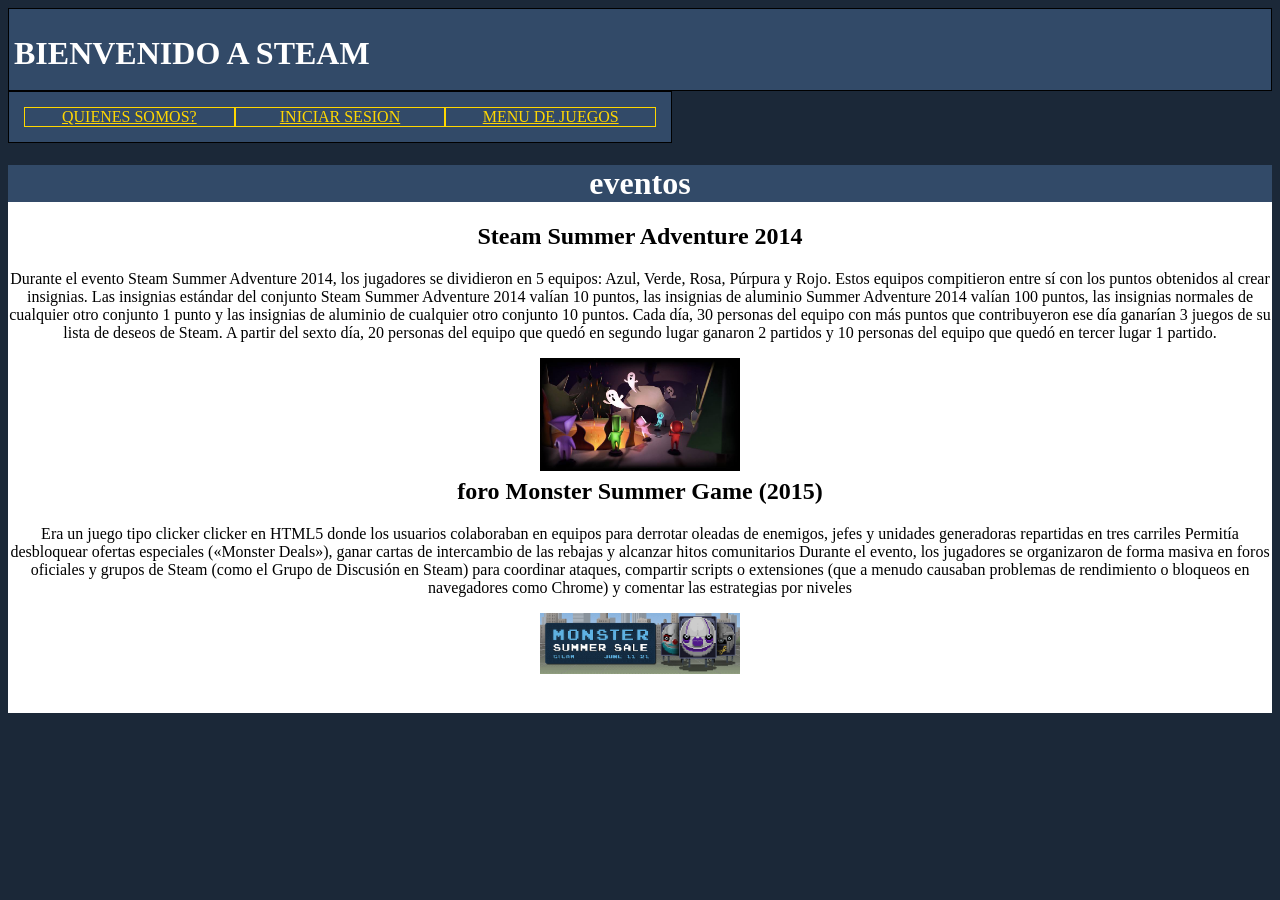
<file: index.html>
<!DOCTYPE html>
<html lang="en">
<head>
    <meta charset="UTF-8">
    <meta name="viewport" content="width=device-width, initial-scale=1.0">
    <title>Document</title>
    <link rel="stylesheet" href="css/inicio.css">
</head>
<body>
    <div class="containheader">
        <header>
            <h1>BIENVENIDO A STEAM</h1>
        </header>
    </div>

    <div class="menus">
        <div class="boton1">
           <a href="paginas/historia.html">QUIENES SOMOS?</a>     
        </div>
        <div class="boton2">
           <a href="paginas/login.html">INICIAR SESION</a>     
        </div>
        <div class="boton3">
           <a href="paginas/menujuegos.html">MENU DE JUEGOS</a>     
        </div>
    </div>

    <div class="noticias">
        <div class="title">
            <h1>eventos</h1>
        </div>
        
        <div class="evento-1">
            <h2>Steam Summer Adventure 2014</h2>
            <p>Durante el evento Steam Summer Adventure 2014, los jugadores se dividieron en 5 equipos: Azul, Verde, Rosa, Púrpura y Rojo. Estos equipos compitieron entre sí con los puntos obtenidos al crear insignias. Las insignias estándar del conjunto Steam Summer Adventure 2014 valían 10 puntos, las insignias de aluminio Summer Adventure 2014 valían 100 puntos, las insignias normales de cualquier otro conjunto 1 punto y las insignias de aluminio de cualquier otro conjunto 10 puntos.
               Cada día, 30 personas del equipo con más puntos que contribuyeron ese día ganarían 3 juegos de su lista de deseos de Steam. A partir del sexto día, 20 personas del equipo que quedó en segundo lugar ganaron 2 partidos y 10 personas del equipo que quedó en tercer lugar 1 partido.</p>
            <div class="img1">
                <img src="imagenes/steam/evento1.jpg" width="200px" alt="img">
            </div>
        </div>
        <div class="evento-2">
            <h2>foro Monster Summer Game (2015)</h2>
            <p> Era un juego tipo clicker clicker en HTML5 donde los usuarios colaboraban en equipos para derrotar oleadas de enemigos, jefes y unidades generadoras repartidas en tres carriles 
                Permitía desbloquear ofertas especiales («Monster Deals»), ganar cartas de intercambio de las rebajas y alcanzar hitos comunitarios Durante el evento, los jugadores se organizaron de forma masiva en foros oficiales y grupos de Steam (como el Grupo de Discusión en Steam) para coordinar ataques, compartir scripts o extensiones (que a menudo causaban problemas de rendimiento o bloqueos en navegadores como Chrome) y comentar las estrategias por niveles
            </p>
            <div class="img2">
               <img src="imagenes/steam/evento2.jpg" width="200px" alt="img">
            </div>
        </div>
    </div>
</body>
</html>
</file>
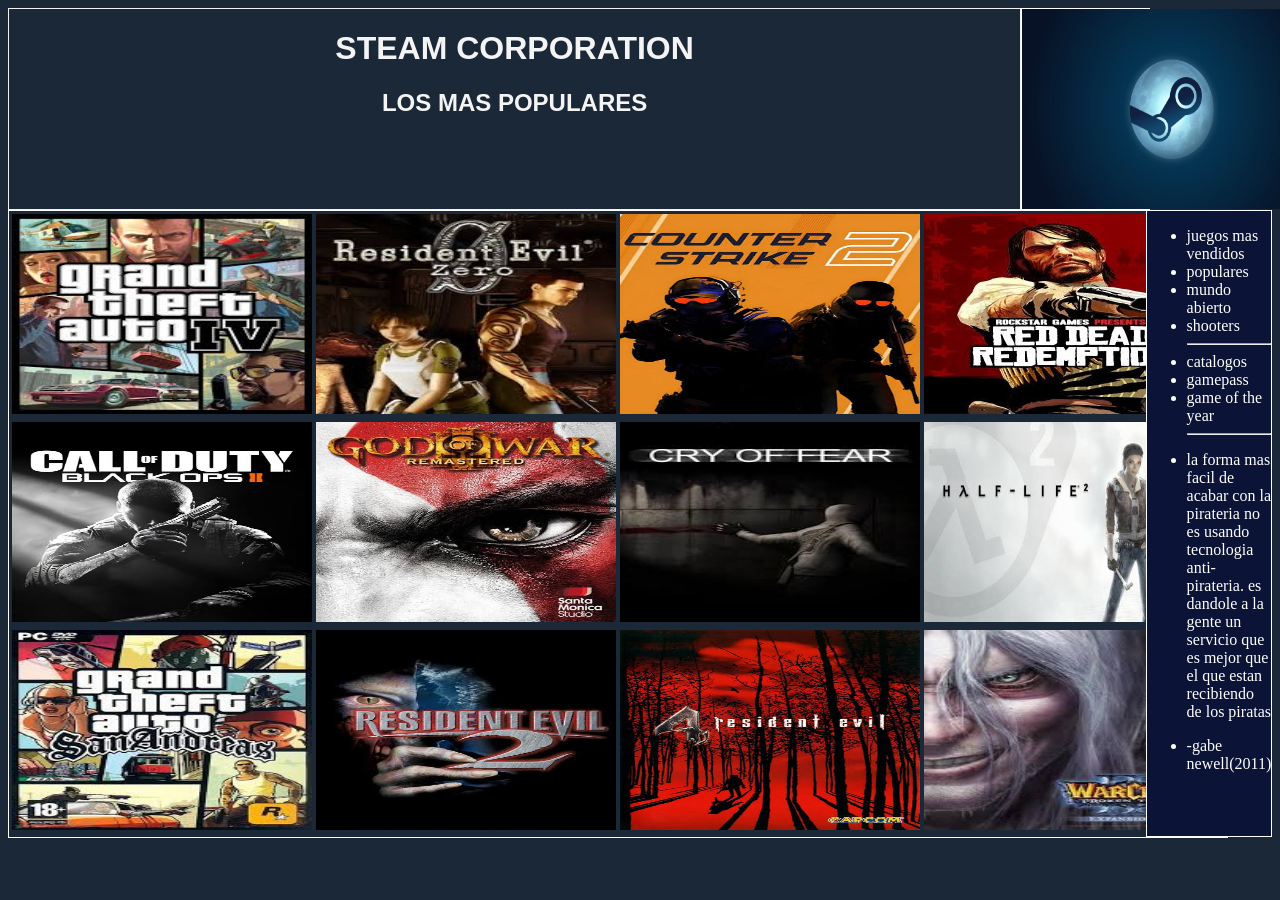
<file: paginas/goty.html>
<!DOCTYPE html>
<html lang="en">
<head>
    <meta charset="UTF-8">
    <meta name="viewport" content="width=device-width, initial-scale=1.0">
    <title>Document</title>
    <link rel="stylesheet" href="../css/estilos.css">
</head>
<body>
   
    <header>
        <div class="titulo">
            <h1>STEAM CORPORATION</h1>
            <h2>LOS MAS POPULARES</h2>
        </div>
        
        <div class="vapor">
            <img src="../imagenes/juegos/steam.webp" alt="icono" width="300px" height="200px">
        </div>
    </header>
   

    <div class="contenido">
        <div class="juegos">
            <table>
                <tr>
                    <th><img src="../imagenes/juegos/gta4.jpg" alt="ohl" width="300px" height="200px" ></th>
                    <th><img src="../imagenes/juegos/resident0.jpg" width="300px" height="200px" alt="mama"></th>
                    <th><img src="../imagenes/juegos/counter strike.jpg" width="300px" height="200px" alt="papi"></th>
                    <th><img src="../imagenes/juegos/reddead.jpg" width="300px" height="200px"  alt=""></th>
                </tr>
                <tr>
                    <th><img src="../imagenes/juegos/black ops 2.jpg"  width="300px" height="200px"  alt="juegos"></th>
                    <th><img src="../imagenes/juegos/god of war3.jpg" width="300px" height="200px"  alt="casa"></th>
                    <th><img src="../imagenes/juegos/cry of fear.jpg" width="300px" height="200px"  alt="casa"></th>
                    <th><img src="../imagenes/juegos/half life.jpg" width="300px" height="200px"  alt=""></th>
                </tr>
                <tr>
                    <th><img src="../imagenes/juegos/gta sa.jpg" width="300px" height="200px"  alt="SSEXO"></th>
                    <th><img src="../imagenes/juegos/resident2.jpg" width="300px" height="200px"  alt=""></th>
                    <th><img src="../imagenes/juegos/resident4.jpg" width="300px" height="200px"  alt=""></th>
                    <th><img src="../imagenes/juegos/warcraft.jpg" width="300px" height="200px"  alt=""></th>
                </tr>
            </table>
        </div>

        <div class="menu">
            <ul>
                <li>juegos mas vendidos</li>
                <li>populares</li>
                <li>mundo abierto</li>
                <li>shooters</li>
                <hr>
                <li>catalogos</li>
                <li>gamepass</li>
                <li>game of the year</li>
                <hr>
                <li><p>la forma mas facil de acabar con la pirateria no es usando tecnologia anti-pirateria. es dandole a la gente un servicio
                que es mejor que el que estan recibiendo de los piratas</p></li>
                <li>-gabe newell(2011)</li>
            </ul>
        </div>
    </div>

</body>
</html>
</file>
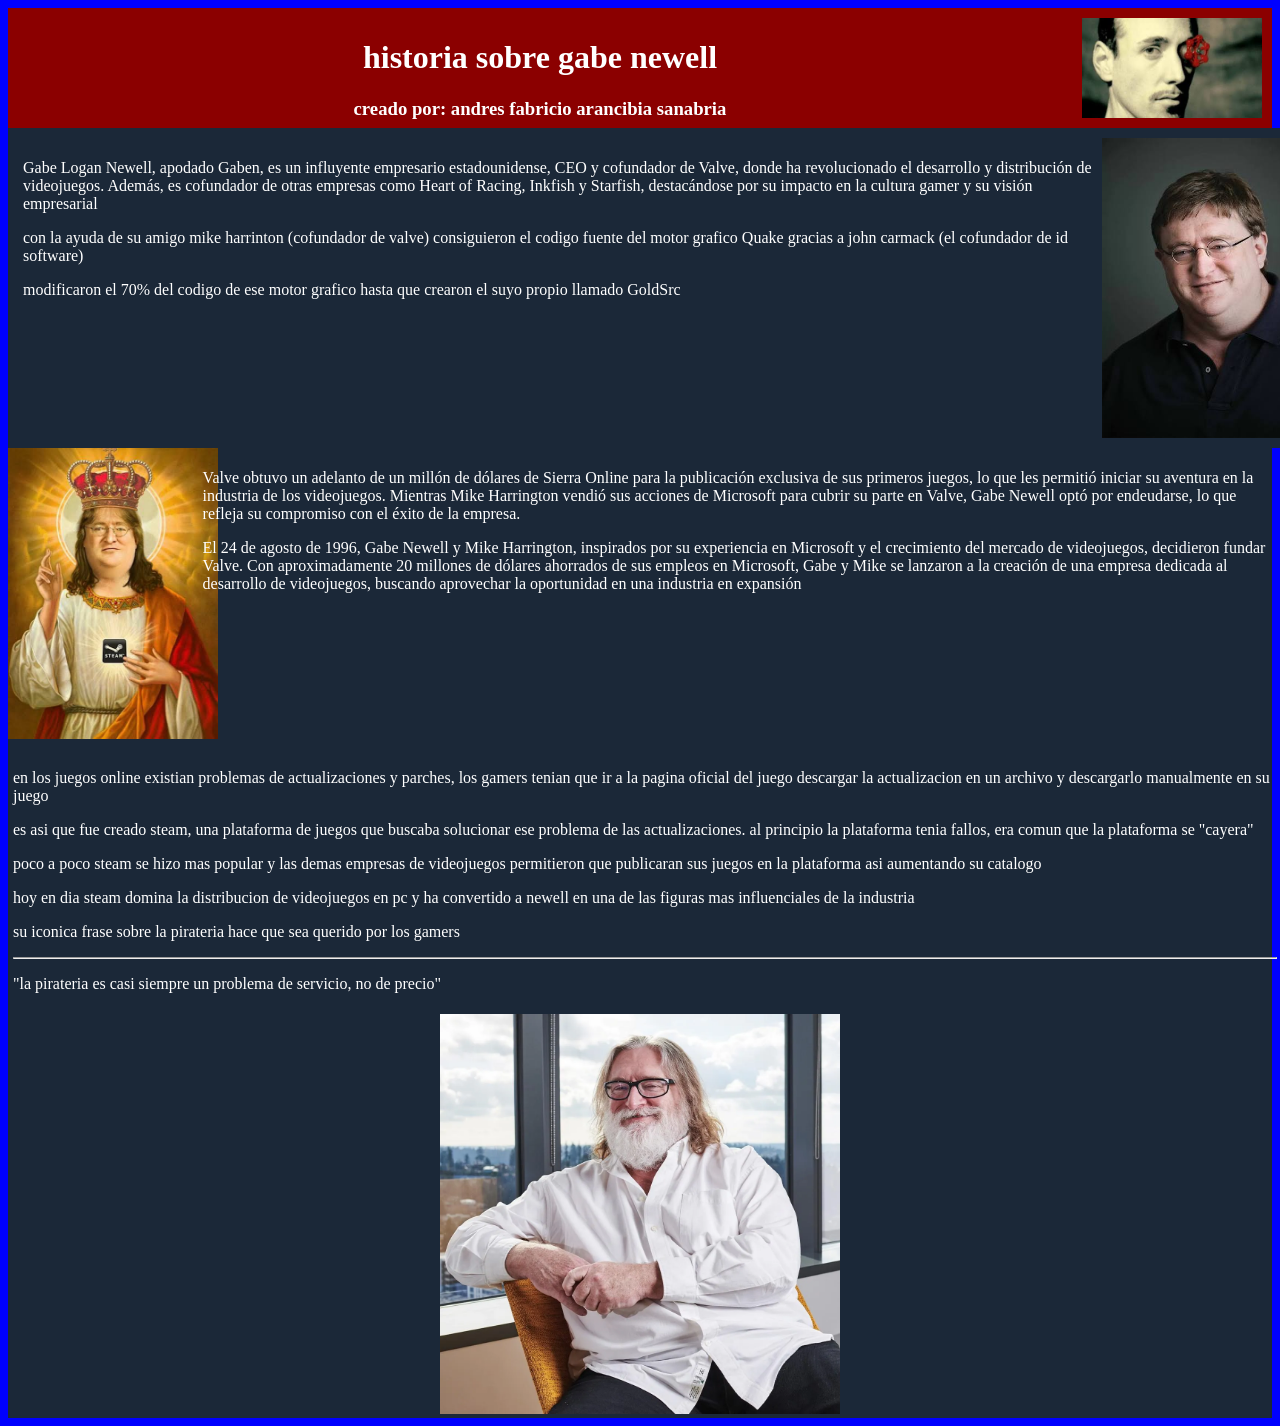
<file: paginas/historia.html>
<!DOCTYPE html>
<html lang="en">
<head>
    <meta charset="UTF-8">
    <meta name="viewport" content="width=device-width, initial-scale=1.0">
    <title>Document</title>
    <link rel="stylesheet" href="../css/gabe.css">
</head>
<body>
    <div class="cabeza">
        <div class="titulo">
            <h1>historia sobre gabe newell</h1>
            <h3>creado por: andres fabricio arancibia sanabria</h3>
        </div>
        <div class="titulo-foto">
            <img src="../imagenes/gabe newell/valve.jpg" width="180px" height="100px" alt="z">
        </div>
    </div>

    <div class="cuello">
        <div class="prologo">
            <p>Gabe Logan Newell, apodado Gaben, es un influyente empresario estadounidense, CEO y cofundador de Valve, donde ha revolucionado el desarrollo y distribución de videojuegos. Además, es cofundador de otras empresas como Heart of Racing, Inkfish y Starfish, destacándose por su impacto en la cultura gamer y su visión empresarial</p>
            <p>con la ayuda de su amigo mike harrinton (cofundador de valve) consiguieron el codigo fuente del motor grafico Quake gracias a john carmack (el cofundador de id software) </p>
            <p>modificaron el 70% del codigo de ese motor grafico hasta que crearon el suyo propio llamado GoldSrc</p>
        </div>
        <div class="ftprologo">
            <img src="../imagenes/gabe newell/gabe.jpg" width="200px" alt="hola">
        </div>
    </div>

    <div class="torso">
        <div class="ftnudo">
           <img src="../imagenes/gabe newell/gabegod.jpg" width="210px" alt="hola"> 
        </div>
        <div class="nudo">
            <p>Valve obtuvo un adelanto de un millón de dólares de Sierra Online para la publicación exclusiva de sus primeros juegos, lo que les permitió iniciar su aventura en la industria de los videojuegos.
               Mientras Mike Harrington vendió sus acciones de Microsoft para cubrir su parte en Valve, Gabe Newell optó por endeudarse, lo que refleja su compromiso con el éxito de la empresa.</p>
            <p>El 24 de agosto de 1996, Gabe Newell y Mike Harrington, inspirados por su experiencia en Microsoft y el crecimiento del mercado de videojuegos, decidieron fundar Valve. Con aproximadamente 20 millones de dólares ahorrados de sus empleos en Microsoft, Gabe y Mike se lanzaron a la creación de una empresa dedicada al desarrollo de videojuegos, buscando aprovechar la oportunidad en una industria en expansión</p>    
        </div>
    </div>

     <div class="pies">
        <div class="fin">
            <p>en los juegos online existian problemas de actualizaciones y parches, los gamers tenian que ir a la pagina oficial del juego descargar la actualizacion en un archivo y descargarlo manualmente en su juego</p>
            <p>es asi que fue creado steam, una plataforma de juegos que buscaba solucionar ese problema de las actualizaciones. al principio la plataforma tenia fallos, era comun que la plataforma se "cayera"</p>
            <p>poco a poco steam se hizo mas popular y las demas empresas de videojuegos permitieron que publicaran sus juegos en la plataforma asi aumentando su catalogo</p>
            <p>hoy en dia steam domina la distribucion de videojuegos en pc y ha convertido a newell en una de las figuras mas influenciales de la industria</p>
            <p>su iconica frase sobre la pirateria hace que sea querido por los gamers</p> <hr>
            <p>"la pirateria es casi siempre un problema de servicio, no de precio"</p>
        </div>
        <div class="ftfin">
            <img src="../imagenes/gabe newell/gabe old.webp" width="400px" alt="hola">
        </div>
    </div>
</body>
</html>
</file>
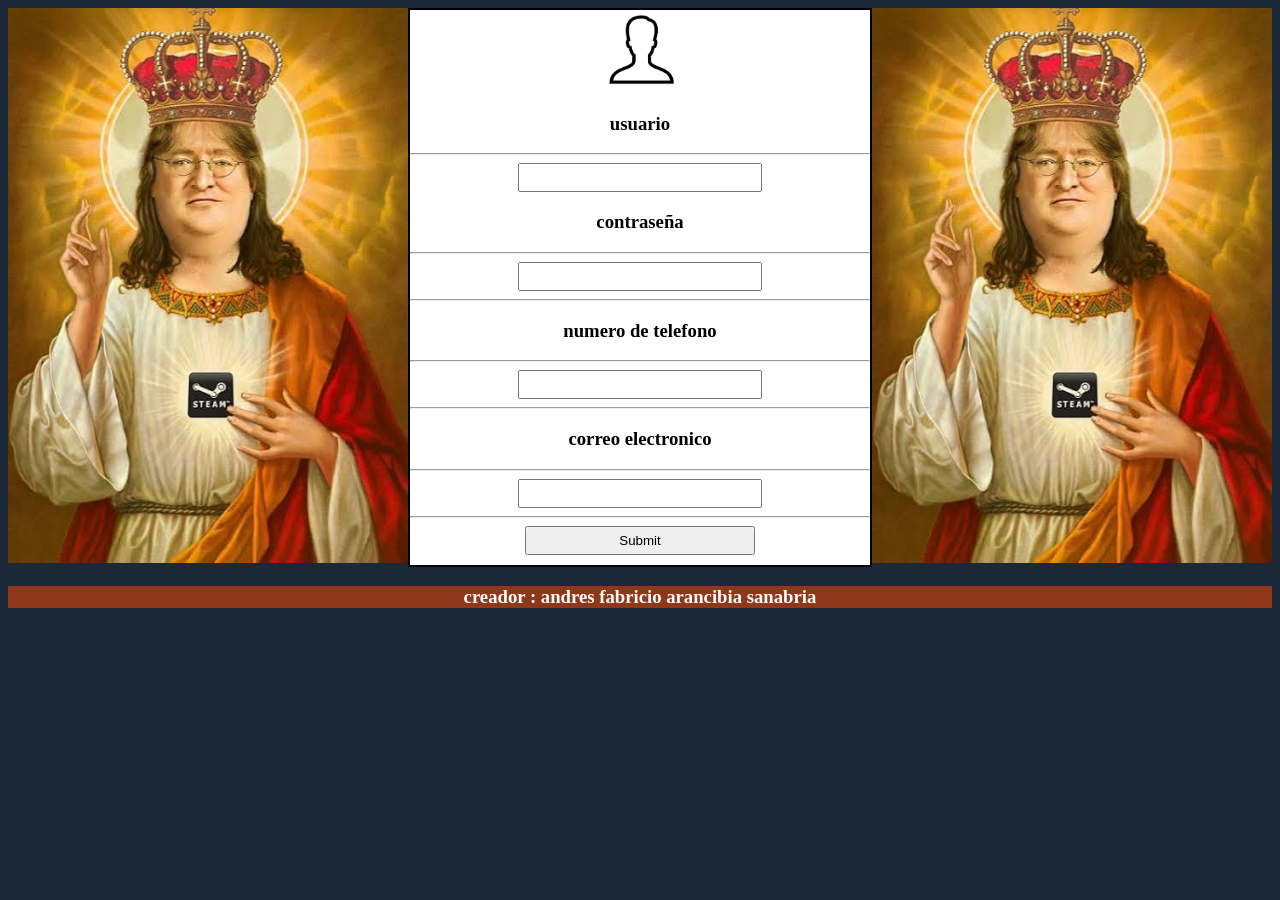
<file: paginas/login.html>
<!DOCTYPE html>
<html lang="en">
<head>
    <meta charset="UTF-8">
    <meta name="viewport" content="width=device-width, initial-scale=1.0">
    <title>Document</title>
    <link rel="stylesheet" href="../css/form.css">
</head>
<body>
    <div class="container">
        <div class="img-cuerpo1">
            <img src="../imagenes/gabe newell/gabegod.jpg" width="400px" alt="primer">
        </div>
          
        <div class="datos">
            <form action="">
                <img src="../imagenes/login/user.png" width="80px" alt="foto">
                <h3>usuario</h3> <hr>
                <input type="text">
                <h3>contraseña</h3> <hr>
                <input type="password"> <hr>
                <h3>numero de telefono</h3> <hr>
                <input type="tel"> <hr>
                <h3>correo electronico</h3> <hr>
                <input type="email"> <hr>
                <input type="submit">
            </form> 
        </div>
        
        <div class="img-cuerpo2">
            <img src="../imagenes/gabe newell/gabegod.jpg" width="400px" alt="segund">
        </div>
    </div>
          
    <div class="whoami">
        <h3 class="cr"> creador : andres fabricio arancibia sanabria</h3>
    </div>
</body>
</html>
</file>
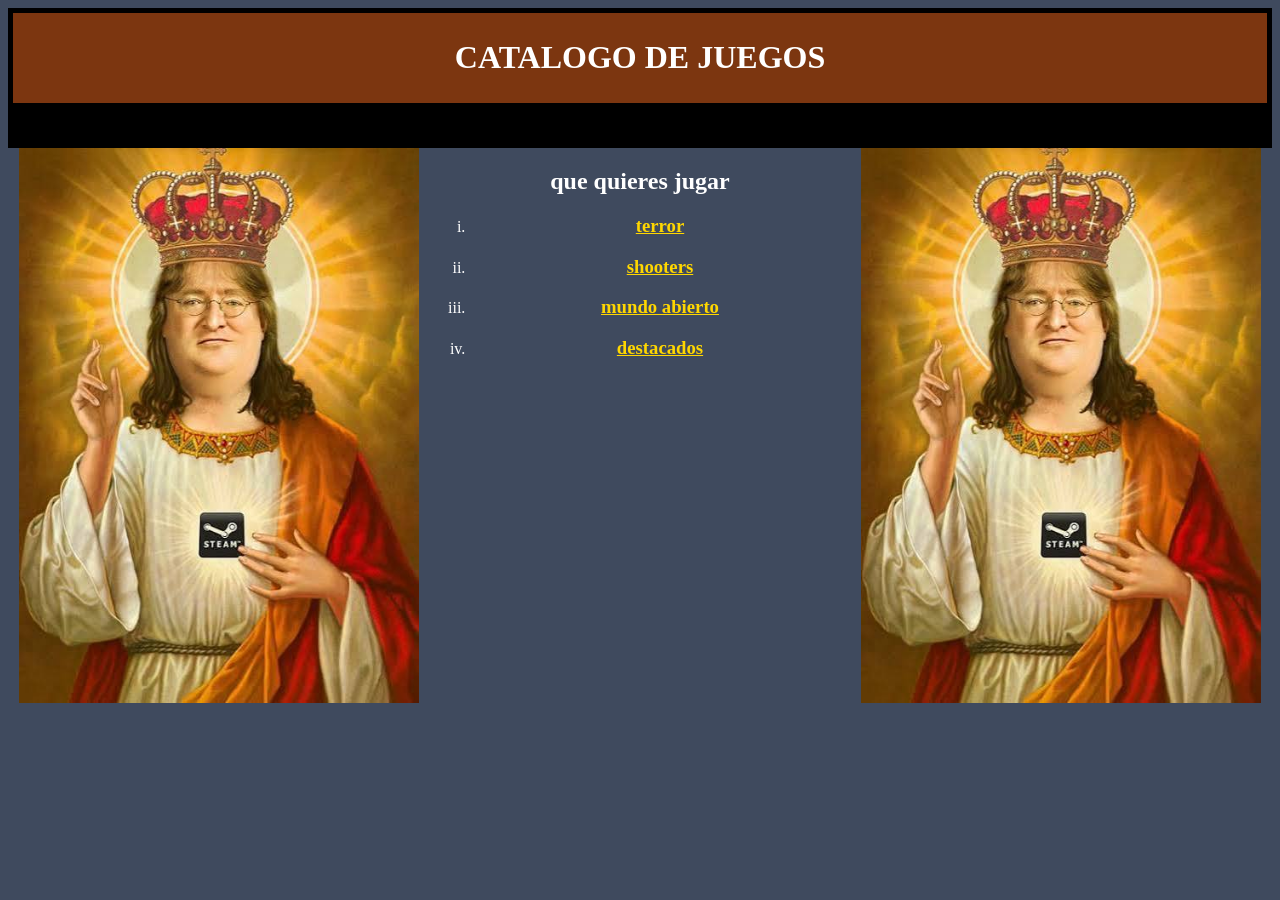
<file: paginas/menujuegos.html>
<!DOCTYPE html>
<html lang="en">
<head>
    <meta charset="UTF-8">
    <meta name="viewport" content="width=device-width, initial-scale=1.0">
    <title>Document</title>
    <link rel="stylesheet" href="../css/menu.css">
</head>
<body>
    <div class="cabeza">
        <div class="titulo">
            <h1>CATALOGO DE JUEGOS</h1>
        </div>
    </div>

    <div class="cuerpo">
        <div class="img-cuerpo1">
            <img src="../imagenes/gabe newell/gabegod.jpg" width="400px" alt="primer">
        </div>
        <div class="listas">
            <h2>que quieres jugar</h2>
            <ol type="i">
                <li><a href="../paginas/terror.html"><h3>terror</h3></a></li>
                <li><a href="../paginas/shooters.html"><h3>shooters</h3></a></li>
                <li><a href="../paginas/mundolibre.html"><h3>mundo abierto</h3></a></li>
                <li><a href="../paginas/goty.html"><h3>destacados</h3></a></li>
            </ol>
        </div>
        <div class="img-cuerpo2">
            <img src="../imagenes/gabe newell/gabegod.jpg" width="400px" alt="segund">
        </div>
    </div>
</body>
</html>
</file>
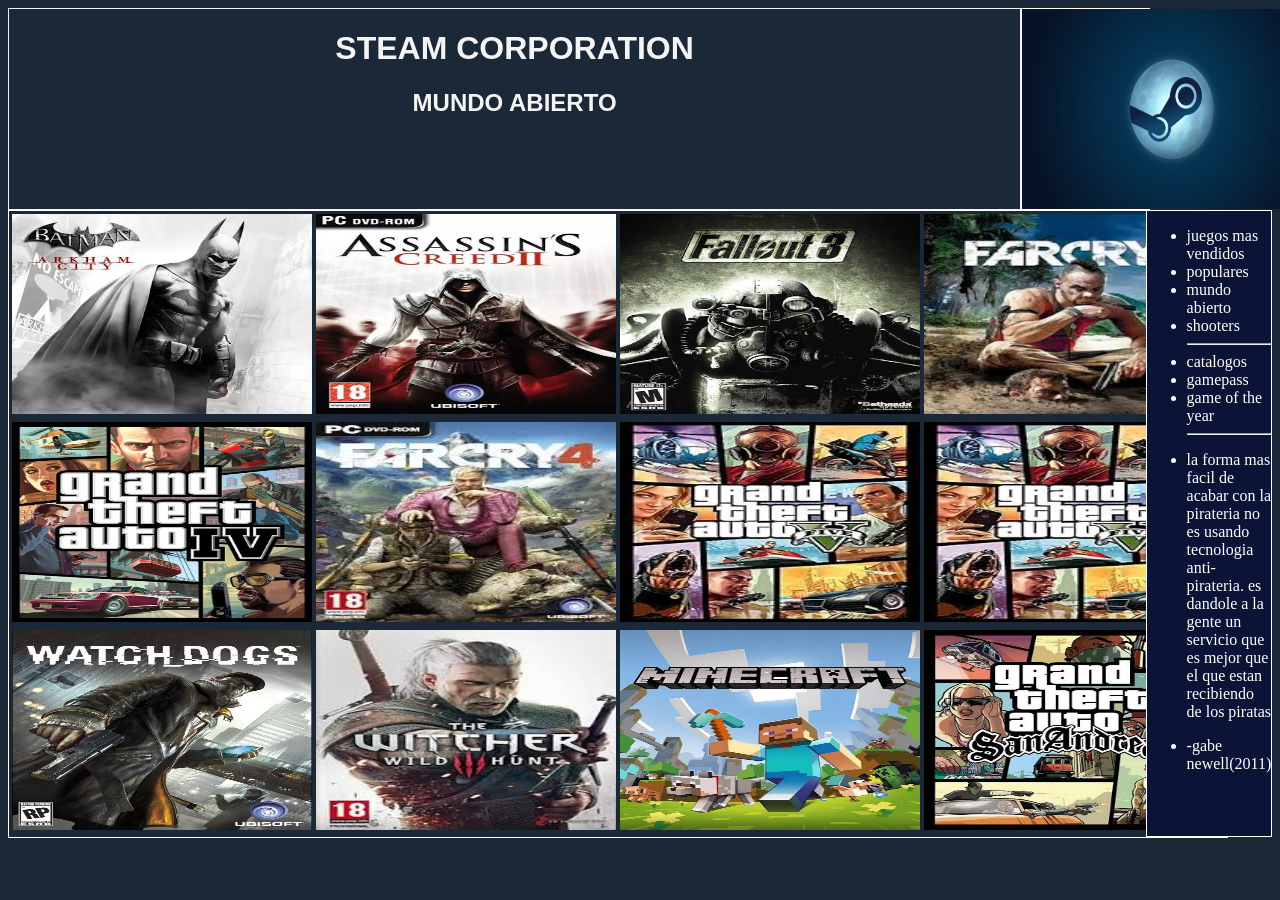
<file: paginas/mundolibre.html>
<!DOCTYPE html>
<html lang="en">
<head>
    <meta charset="UTF-8">
    <meta name="viewport" content="width=device-width, initial-scale=1.0">
    <title>Document</title>
    <link rel="stylesheet" href="../css/libre.css">
</head>
<body>
   
    <header>
        <div class="titulo">
            <h1>STEAM CORPORATION</h1>
            <h2>MUNDO ABIERTO</h2>
        </div>
        
        <div class="vapor">
            <img src="../imagenes/juegos/steam.webp" alt="icono" width="300px" height="200px">
        </div>
    </header>
   

    <div class="contenido">
        <div class="juegos">
            <table>
                <tr>
                    <th><img src="../imagenes/mundo libre/arkham city.jpg" alt="ohl" width="300px" height="200px" ></th>
                    <th><img src="../imagenes/mundo libre/assasins creed.jpg" width="300px" height="200px" alt="mama"></th>
                    <th><img src="../imagenes/mundo libre/fallout 3.jpg" width="300px" height="200px" alt="papi"></th>
                    <th><img src="../imagenes/mundo libre/far cry 3.jpg" width="300px" height="200px"  alt=""></th>
                </tr>
                <tr>
                    <th><img src="../imagenes/mundo libre/gta 4.jpg"  width="300px" height="200px"  alt="juegos"></th>
                    <th><img src="../imagenes/mundo libre/far cry 4.jpg" width="300px" height="200px"  alt="casa"></th>
                    <th><img src="../imagenes/mundo libre/gta 5.jpg" width="300px" height="200px"  alt="casa"></th>
                    <th><img src="../imagenes/mundo libre/gta 5.jpg" width="300px" height="200px"  alt=""></th>
                </tr>
                <tr>
                    <th><img src="../imagenes/mundo libre/watch dogs.jpg" width="300px" height="200px"  alt="SSEXO"></th>
                    <th><img src="../imagenes/mundo libre/the witcher.jpg" width="300px" height="200px"  alt=""></th>
                    <th><img src="../imagenes/mundo libre/minecraft.jpg" width="300px" height="200px"  alt=""></th>
                    <th><img src="../imagenes/mundo libre/gta sa.jpg" width="300px" height="200px"  alt=""></th>
                </tr>
            </table>
        </div>

        <div class="menu">
            <ul>
                <li>juegos mas vendidos</li>
                <li>populares</li>
                <li>mundo abierto</li>
                <li>shooters</li>
                <hr>
                <li>catalogos</li>
                <li>gamepass</li>
                <li>game of the year</li>
                <hr>
                <li><p>la forma mas facil de acabar con la pirateria no es usando tecnologia anti-pirateria. es dandole a la gente un servicio
                que es mejor que el que estan recibiendo de los piratas</p></li>
                <li>-gabe newell(2011)</li>
            </ul>
        </div>
    </div>

</body>
</html>
</file>
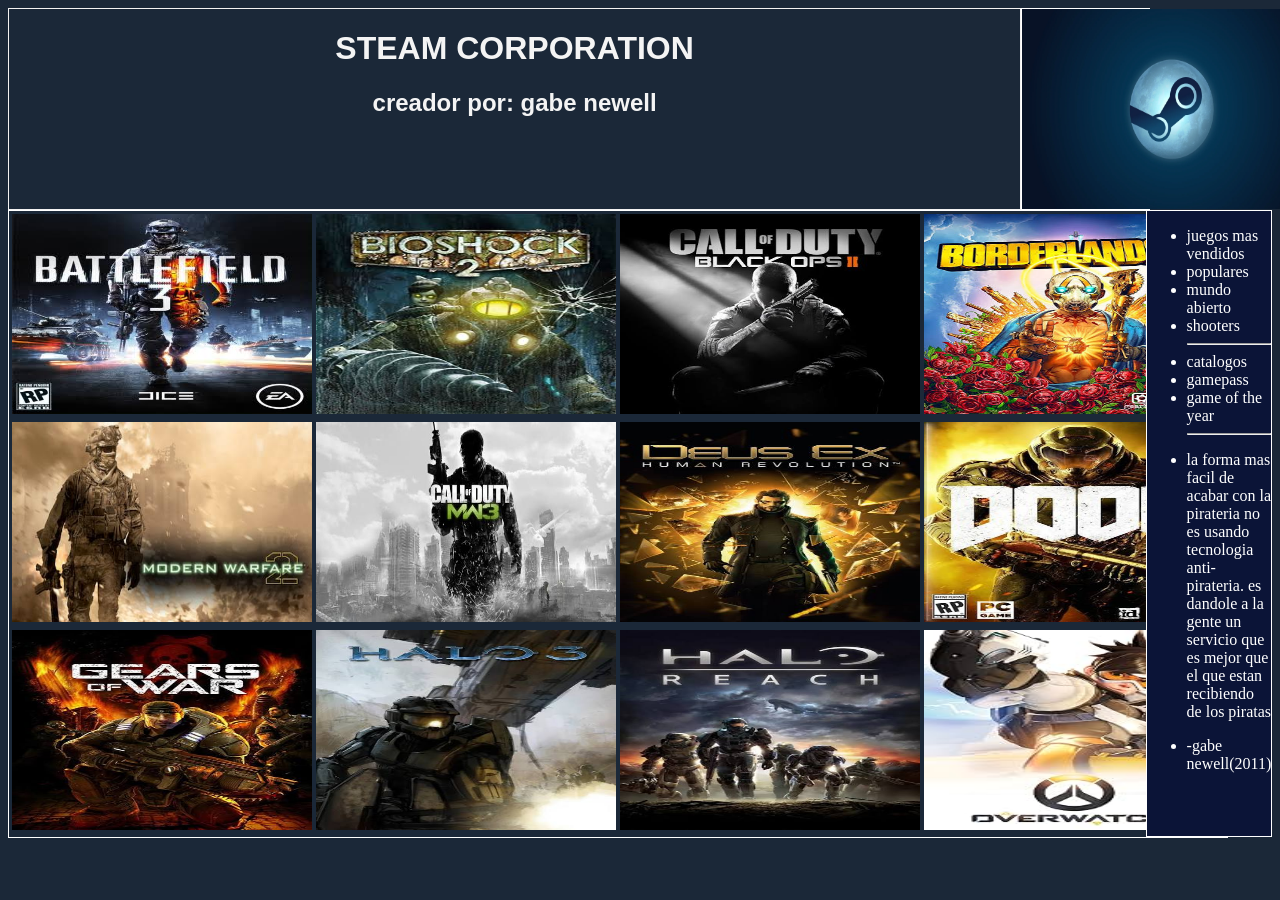
<file: paginas/shooters.html>
<!DOCTYPE html>
<html lang="en">
<head>
    <meta charset="UTF-8">
    <meta name="viewport" content="width=device-width, initial-scale=1.0">
    <title>Document</title>
    <link rel="stylesheet" href="../css/shoot.css">
</head>
<body>
   
    <header>
        <div class="titulo">
            <h1>STEAM CORPORATION</h1>
            <h2>creador por: gabe newell</h2>
        </div>
        
        <div class="vapor">
            <img src="../imagenes/juegos/steam.webp" alt="icono" width="300px" height="200px">
        </div>
    </header>
   

    <div class="contenido">
        <div class="juegos">
            <table>
                <tr>
                    <th><img src="../imagenes/shooters/battlefield 3.jpg" alt="ohl" width="300px" height="200px" ></th>
                    <th><img src="../imagenes/shooters/bioshock 2.jpg" width="300px" height="200px" alt="mama"></th>
                    <th><img src="../imagenes/shooters/black ops 2.jpg" width="300px" height="200px" alt="papi"></th>
                    <th><img src="../imagenes/shooters/borderlands 3.jpg" width="300px" height="200px"  alt=""></th>
                </tr>
                <tr>
                    <th><img src="../imagenes/shooters/cod mw2.jpg"  width="300px" height="200px"  alt="juegos"></th>
                    <th><img src="../imagenes/shooters/cod mw3.jpg" width="300px" height="200px"  alt="casa"></th>
                    <th><img src="../imagenes/shooters/deus ex.jpg" width="300px" height="200px"  alt="casa"></th>
                    <th><img src="../imagenes/shooters/doom.jpg" width="300px" height="200px"  alt=""></th>
                </tr>
                <tr>
                    <th><img src="../imagenes/shooters/gears of war.jpg" width="300px" height="200px"  alt="SSEXO"></th>
                    <th><img src="../imagenes/shooters/halo 3.jpg" width="300px" height="200px"  alt=""></th>
                    <th><img src="../imagenes/shooters/halo reach.jpg" width="300px" height="200px"  alt=""></th>
                    <th><img src="../imagenes/shooters/overwatch.jpg" width="300px" height="200px"  alt=""></th>
                </tr>
            </table>
        </div>

        <div class="menu">
            <ul>
                <li>juegos mas vendidos</li>
                <li>populares</li>
                <li>mundo abierto</li>
                <li>shooters</li>
                <hr>
                <li>catalogos</li>
                <li>gamepass</li>
                <li>game of the year</li>
                <hr>
                <li><p>la forma mas facil de acabar con la pirateria no es usando tecnologia anti-pirateria. es dandole a la gente un servicio
                que es mejor que el que estan recibiendo de los piratas</p></li>
                <li>-gabe newell(2011)</li>
            </ul>
        </div>
    </div>

</body>
</html>
</file>
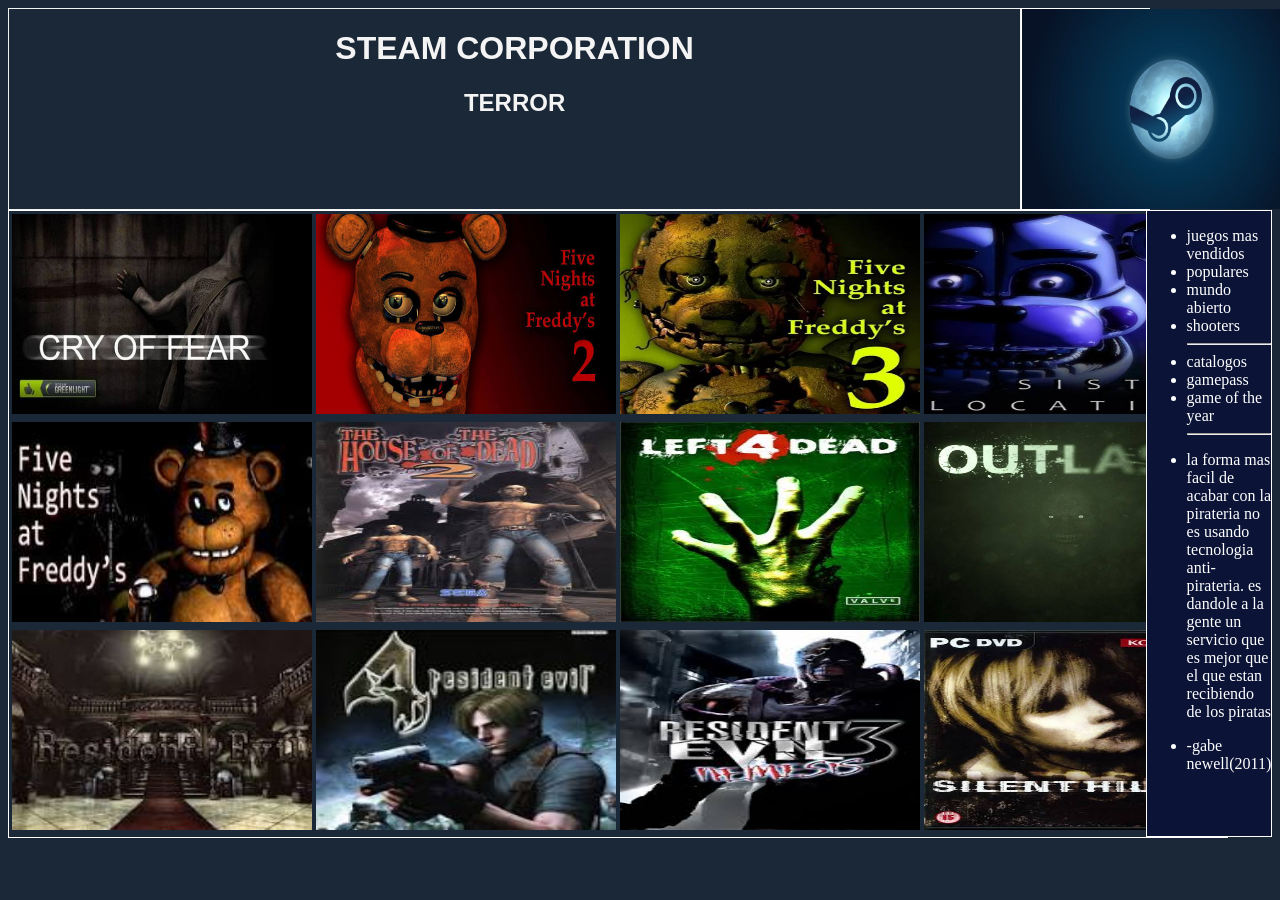
<file: paginas/terror.html>
<!DOCTYPE html>
<html lang="en">
<head>
    <meta charset="UTF-8">
    <meta name="viewport" content="width=device-width, initial-scale=1.0">
    <title>Document</title>
    <link rel="stylesheet" href="../css/terror.css">
</head>
<body>
   
    <header>
        <div class="titulo">
            <h1>STEAM CORPORATION</h1>
            <h2>TERROR</h2>
        </div>
        
        <div class="vapor">
            <img src="../imagenes/juegos/steam.webp" alt="icono" width="300px" height="200px">
        </div>
    </header>
   

    <div class="contenido">
        <div class="juegos">
            <table>
                <tr>
                    <th><img src="../imagenes/terror/cry of fear.jpg" alt="ohl" width="300px" height="200px" ></th>
                    <th><img src="../imagenes/terror/fnaf 2.jpg" width="300px" height="200px" alt="mama"></th>
                    <th><img src="../imagenes/terror/fnaf 3.jpg" width="300px" height="200px" alt="papi"></th>
                    <th><img src="../imagenes/terror/fnaf sis.jpg" width="300px" height="200px"  alt=""></th>
                </tr>
                <tr>
                    <th><img src="../imagenes/terror/fnaf.jpg"  width="300px" height="200px"  alt="juegos"></th>
                    <th><img src="../imagenes/terror/house of the dead 2.jpg" width="300px" height="200px"  alt="casa"></th>
                    <th><img src="../imagenes/terror/left 4 dead 1.jpg" width="300px" height="200px"  alt="casa"></th>
                    <th><img src="../imagenes/terror/outlast.jpg" width="300px" height="200px"  alt=""></th>
                </tr>
                <tr>
                    <th><img src="../imagenes/terror/resident 1.jpg" width="300px" height="200px"  alt="SSEXO"></th>
                    <th><img src="../imagenes/terror/resident 4.jpg" width="300px" height="200px"  alt=""></th>
                    <th><img src="../imagenes/terror/resident evil 3.jpg" width="300px" height="200px"  alt=""></th>
                    <th><img src="../imagenes/terror/silent hill 2.jpg" width="300px" height="200px"  alt=""></th>
                </tr>
            </table>
        </div>

        <div class="menu">
            <ul>
                <li>juegos mas vendidos</li>
                <li>populares</li>
                <li>mundo abierto</li>
                <li>shooters</li>
                <hr>
                <li>catalogos</li>
                <li>gamepass</li>
                <li>game of the year</li>
                <hr>
                <li><p>la forma mas facil de acabar con la pirateria no es usando tecnologia anti-pirateria. es dandole a la gente un servicio
                que es mejor que el que estan recibiendo de los piratas</p></li>
                <li>-gabe newell(2011)</li>
            </ul>
        </div>
    </div>

    
</body>
</html>
</file>
<file: css/inicio.css>
body{
    background-color:  #1B2838;
}
.containheader{
   padding: 5px;
   background-color: #324a68;
   color: white;
   border: 1px solid black;
}
.menus{
   display: flex;
   width: 50%;
   text-align: center;
   background-color: #324a68;
   border: 1px solid black;
   padding: 15px;
}
.noticias{
    background-color: white;
}
.evento-1{
   text-align: center;
}
.img1{
    height: 100px;
}
.evento-2{
   text-align: center;
}
.img2{
    height: 100px;
}
header{
    height: 50px;
}
.boton1{
    width:250px;
    text-align: center;
    border: 1px solid gold;
}
.boton2{
    width:250px;
    text-align: center;
    border: 1px solid gold;
}
.boton3{
    width:250px;
    text-align: center;
    border: 1px solid gold;
}
.title{
    text-align: center;
    background-color: #324a68;
    color: white;
}
a{
    color: gold;
}
</file>
<file: css/estilos.css>
body{
    background-color: #1B2838;
}
.titulo{
    background-color: #1B2838;
    width: 80%;
    height: 200px;
    border: 1px solid rgb(243, 242, 242);
    color: rgb(244, 244, 244);
    font-family:'Franklin Gothic Medium', 'Arial Narrow', Arial, sans-serif;

}
.vapor{
    background-color: rgb(63, 37, 135);
    width: 10%;
    height: 200px;
    border: 1px solid white; /* hace una linea solida en toda la caja*/
}
header{ 
    display: flex;  /*pone las cajas en fila*/
    text-align: center;
}
.contenido{
    display: flex;
}
table{
    border: 1px solid black;
    background-color: #1B2838;
}
.menu{
    width: 30%;
    background-color: rgb(11, 20, 55);
    height: 625px;
    border: 1px solid white;
    color: white;
}
.juegos{
    width: 90%;
}

.mititulo{
    text-align: center;
    background-color: blueviolet;
    padding: 5px;
    height: 20%;
}
table{
    border: 1px solid white;
}
</file>
<file: css/gabe.css>
body{
    color: white;
    background-color: blue;
}
div{
    width: 100%;
}
.cabeza{
    display: flex;
}
.cuello{
    display: flex;
    width: 100%;
    height: 300px;
    padding: 10px;
    background-color: #1B2838;
}
.torso{
    display: flex;
    width: 100%;
    height: 300px;
    background-color: #1B2838;
}
.titulo{
    width: 150%;
    height: 100px;
    text-align: center;
    padding: 10px;
    background-color: darkred;
    color: white;
}
.titulo-foto{
    width: 20%;   
    background-color: darkred;
    padding: 10px;
    height: 100px;
}
.prologo{
    width: 85%;
    padding: 5px;
}
.ftprologo{
    width: 10%;
}
.ftnudo{
    width: 15%;
}
.nudo{
    width: 85%;
    padding:5px;
}
.ftfin{
    text-align: center;
}
.fin{
    padding: 5px;
}
.pies{
    background-color:#1B2838;
}
</file>
<file: css/form.css>
body{
    background-color:  #1B2838;
}
.container{
    background-color: #1B2838;
    display:flex;
}
.datos{
    width: 50%;
    text-align: center;
    background-color: white;
    border: 2px solid black;
}
.whoami{
    text-align: center;
    background-color: rgb(143, 56, 25);   
    color: white;
}
input{
    width: 50%;
    padding: 5px;
}
</file>
<file: css/menu.css>
body{
    background-color: rgb(63, 74, 94);
}
div{
    width: 100%; 
}
.cabeza{
    display: flex;
    height: 140px;
    text-align: center;
    background-color: black;
    color: white;
   
}
.cuerpo{
    display: flex;
}
.img-cuerpo1{
    height: 580px;
    text-align: center;
}
.img-cuerpo2{
    height: 580px;
    text-align: center;
}
.listas{
    height: 580px;
    text-align: center;
    color: white;
    
}
.titulo{
    padding: 5px;
    border: 5px solid black;
    height: 80px;
    background-color: rgb(124, 54, 16);
}
a{
    color: gold;
}
</file>
<file: css/libre.css>
body{
    background-color: #1B2838;
}
.titulo{
    background-color: #1B2838;
    width: 80%;
    height: 200px;
    border: 1px solid rgb(243, 242, 242);
    color: rgb(244, 244, 244);
    font-family:'Franklin Gothic Medium', 'Arial Narrow', Arial, sans-serif;

}
.vapor{
    background-color: rgb(63, 37, 135);
    width: 10%;
    height: 200px;
    border: 1px solid white; /* hace una linea solida en toda la caja*/
}
header{ 
    display: flex;  /*pone las cajas en fila*/
    text-align: center;
}
.contenido{
    display: flex;
}
table{
    border: 1px solid black;
    background-color: #1B2838;
}
.menu{
    width: 30%;
    background-color: rgb(11, 20, 55);
    height: 625px;
    border: 1px solid white;
    color: white;
}
.juegos{
    width: 90%;
}

.mititulo{
    text-align: center;
    background-color: blueviolet;
    padding: 5px;
    height: 20%;
}
table{
    border: 1px solid white;
}
</file>
<file: css/shoot.css>
body{
    background-color: #1B2838;
}
.titulo{
    background-color: #1B2838;
    width: 80%;
    height: 200px;
    border: 1px solid rgb(243, 242, 242);
    color: rgb(244, 244, 244);
    font-family:'Franklin Gothic Medium', 'Arial Narrow', Arial, sans-serif;

}
.vapor{
    background-color: rgb(63, 37, 135);
    width: 10%;
    height: 200px;
    border: 1px solid white; /* hace una linea solida en toda la caja*/
}
header{ 
    display: flex;  /*pone las cajas en fila*/
    text-align: center;
}
.contenido{
    display: flex;
}
table{
    border: 1px solid black;
    background-color: #1B2838;
}
.menu{
    width: 30%;
    background-color: rgb(11, 20, 55);
    height: 625px;
    border: 1px solid white;
    color: white;
}
.juegos{
    width: 90%;
}

.mititulo{
    text-align: center;
    background-color: blueviolet;
    padding: 5px;
    height: 20%;
}
table{
    border: 1px solid white;
}
</file>
<file: css/terror.css>
body{
    background-color: #1B2838;
}
.titulo{
    background-color: #1B2838;
    width: 80%;
    height: 200px;
    border: 1px solid rgb(243, 242, 242);
    color: rgb(244, 244, 244);
    font-family:'Franklin Gothic Medium', 'Arial Narrow', Arial, sans-serif;

}
.vapor{
    background-color: rgb(63, 37, 135);
    width: 10%;
    height: 200px;
    border: 1px solid white; /* hace una linea solida en toda la caja*/
}
header{ 
    display: flex;  /*pone las cajas en fila*/
    text-align: center;
}
.contenido{
    display: flex;
}
table{
    border: 1px solid black;
    background-color: #1B2838;
}
.menu{
    width: 30%;
    background-color: rgb(11, 20, 55);
    height: 625px;
    border: 1px solid white;
    color: white;
}
.juegos{
    width: 90%;
}

.mititulo{
    text-align: center;
    background-color: blueviolet;
    padding: 5px;
    height: 20%;
}
table{
    border: 1px solid white;
}
</file>
